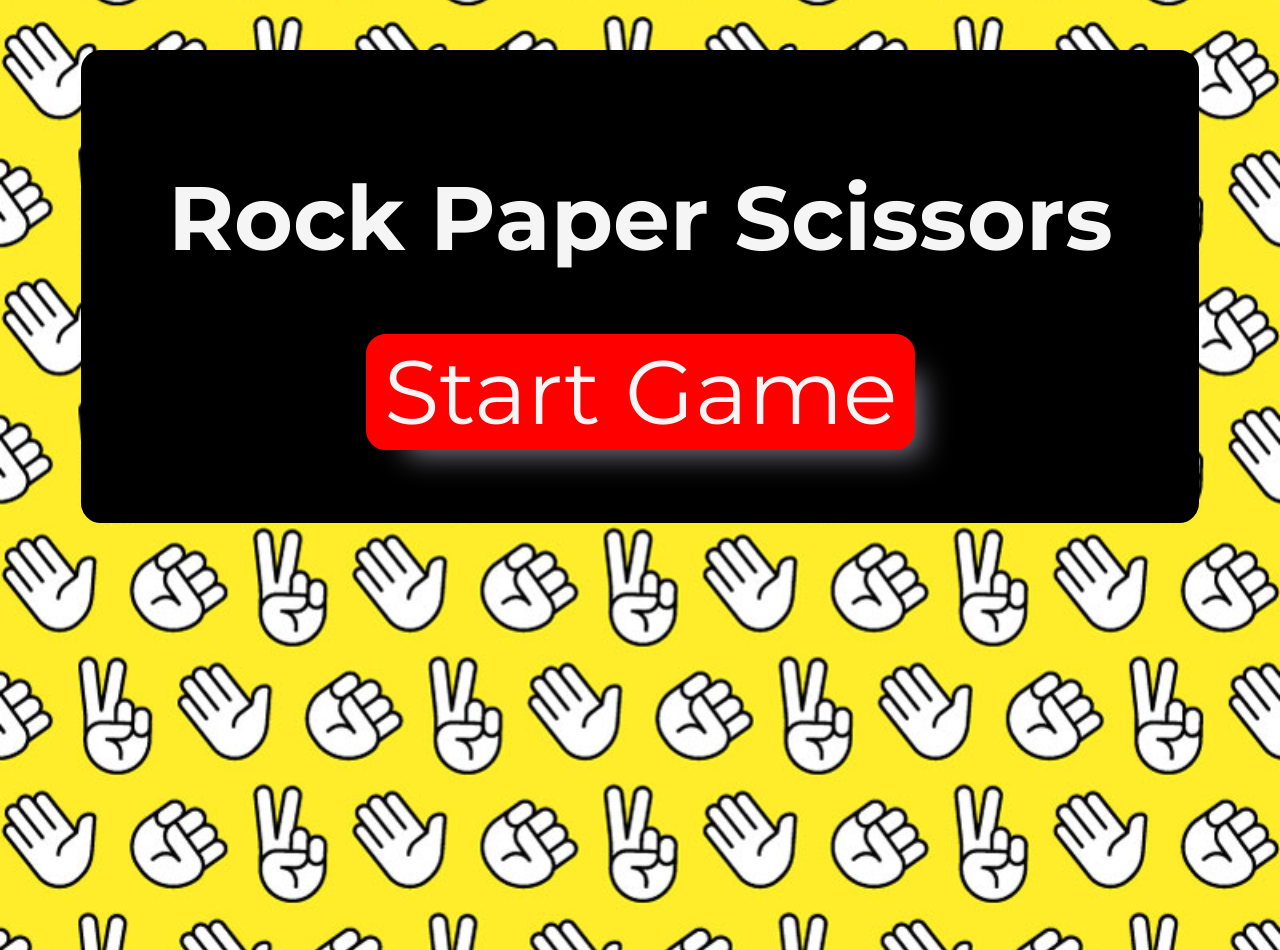
<file: index.html>
<!DOCTYPE html>
<html lang="en">

<head>
    <meta charset="UTF-8">
    <title>Rock Paper Scissors Version2</title>
    <script src="./script2.js" defer></script>
    <link rel="stylesheet" href="./style2.css">
    <link rel="preconnect" href="https://fonts.googleapis.com">
    <link rel="preconnect" href="https://fonts.gstatic.com" crossorigin>
    <link
        href="https://fonts.googleapis.com/css2?family=Alfa+Slab+One&family=Baloo+2:wght@700&family=Montserrat:wght@400;900&display=swap"
        rel="stylesheet">

</head>

<body id="body">
    <div id="blackBox">
        <h1 id="title">Rock Paper Scissors</h1>
        <button class="start">Start Game</button>

    </div>
</body>

</html>
</file>
<file: style2.css>
.information, .score {
    background-color: black;
    display: block;
    color: whitesmoke;
    font-size: 30px;
    margin: 14px auto;

}


body, html {
  height: 100%;
}

body {
      /* The image used */
      background-image: url("rock-paper-scissors-seamless-pattern.jpg");
      /* Full height */
      height: 100%;
      /* Center and scale the image nicely */
      background-position: center;
      background-repeat: no-repeat;
      background-size: cover;
    }

#blackBox {
    background-color: black;
    border: solid black;
    border-radius: 20px;
    width: 80%;
    padding: 50px;
    display: block;
    margin: 50px auto auto auto;
    
    }

h1 {
    background-color: black;
    color: whitesmoke;
    text-align: center;
    font-size: 90px;
    display: block;
    margin-left: auto;
    margin-right: auto
}

button.start {
    display: block;
    margin: 20px auto;
    background-color: red;
    color: whitesmoke;
    font-size: 90px;
    border: solid red;
    border-radius: 20px;
    -webkit-box-shadow: 23px 22px 30px -17px rgba(121, 120, 132, 1);
    -moz-box-shadow: 23px 22px 30px -17px rgba(121, 120, 132, 1);
    box-shadow: 23px 22px 30px -17px rgba(121, 120, 132, 1);
    padding: 0 15px;
}

h1, button, .information, .score {
    font-family: 'Alfa Slab One', cursive;
    font-family: 'Baloo 2', cursive;
    font-family: 'Montserrat', sans-serif;
}

button.startNewGame {
    display: block;
    margin-left: auto;
    background-color: red;
    color: whitesmoke;
    font-size: 30px;
    border: solid red;
    border-radius: 10px;
    -webkit-box-shadow: 23px 22px 30px -17px rgba(121, 120, 132, 1);
    -moz-box-shadow: 23px 22px 30px -17px rgba(121, 120, 132, 1);
    box-shadow: 23px 22px 30px -17px rgba(121, 120, 132, 1);
    padding: 0 10px;
}

.buttonsContainer, .information2Container {
    display: flex;
    justify-content: center;
}

button.answer {
    font-size: 50px;
    padding: 25px;
    margin: 10px;
    border: solid;
  transition: border-radius 1s ease-out;
  border-radius: 60% 40% 30% 70% / 60% 30% 70% 40%;
  animation: morph 8s ease-in-out infinite both alternate;
  background-color: rgba(255, 238, 0, 0.877);
}
  

@keyframes morph {
  0% {border-radius: 40% 60% 60% 40% / 60% 30% 70% 40%;} 
  100% {border-radius: 40% 60%;} 
}
</file>
